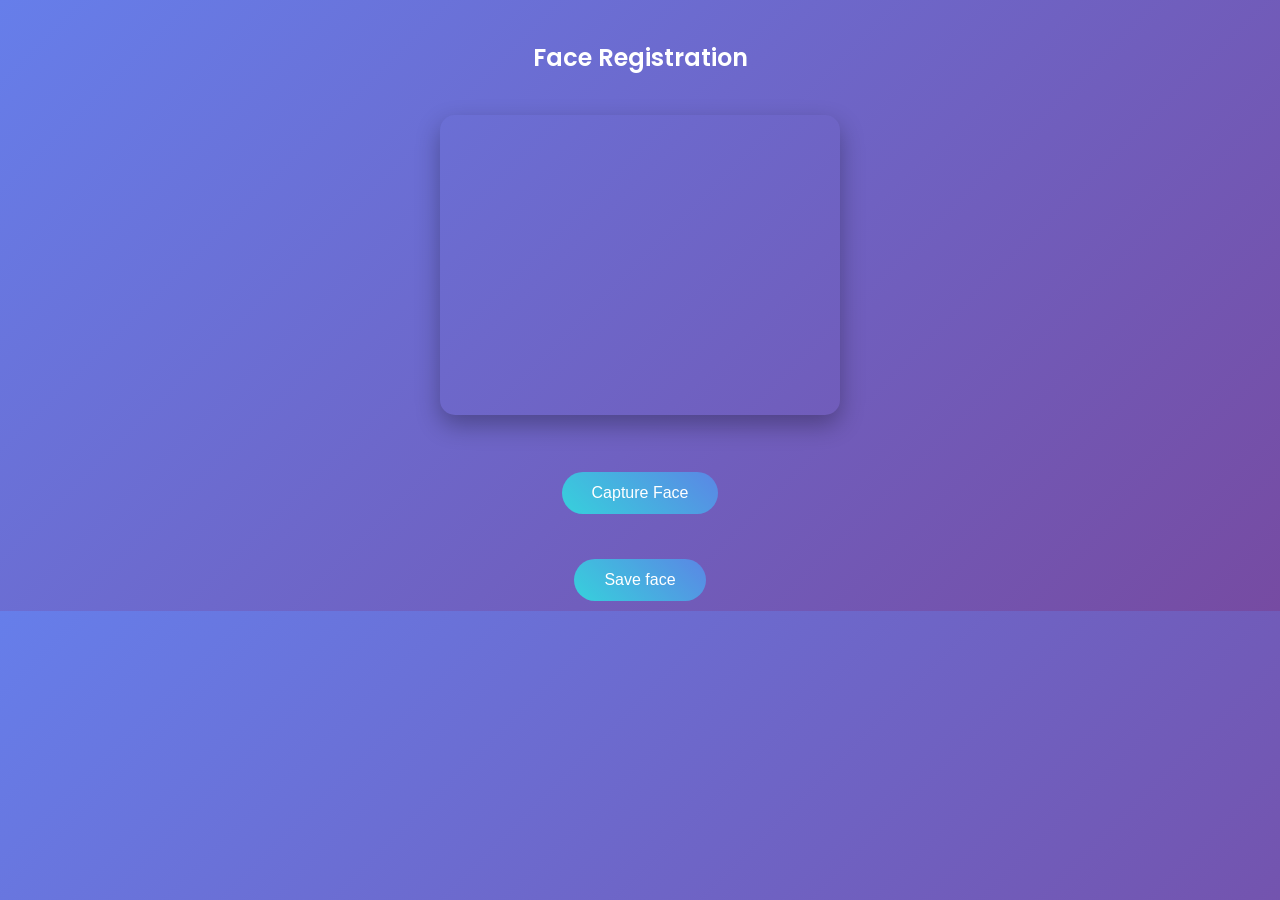
<file: templates/face_capture.html>
<!DOCTYPE html>
<html lang="en">
<head>
    <meta charset="UTF-8">
    <title>Face Capture</title>
    <link href="https://fonts.googleapis.com/css2?family=Poppins&display=swap" rel="stylesheet">
    <style>
        /* Font */
@import url('https://fonts.googleapis.com/css2?family=Poppins:wght@300;400;500;600&display=swap');

body {
    font-family: 'Poppins', sans-serif;
    text-align: center;
    margin: 0;
    background: linear-gradient(135deg, #667eea, #764ba2);
    color: white;
}

/* TITLE */
h2 {
    margin-top: 40px;
    font-weight: 600;
}

/* VIDEO CONTAINER */
video {
    border-radius: 15px;
    margin: 20px;
    box-shadow: 0 10px 25px rgba(0,0,0,0.3);
}

/* CANVAS */
canvas {
    border-radius: 15px;
    margin: 10px;
}

/* BUTTON */
button {
    display: inline-block;
    padding: 12px 30px;
    margin: 10px;
    border-radius: 30px;
    border: none;
    font-weight: 500;
    cursor: pointer;
    font-size: 1rem;
    color: white;
    background: linear-gradient(45deg, #36d1dc, #5b86e5);
    transition: all 0.3s ease;
}

/* BUTTON HOVER */
button:hover {
    transform: translateY(-2px);
    box-shadow: 0 6px 20px rgba(0,0,0,0.3);
}

/* FORM SPACING */
form {
    margin-top: 20px;
}

/* OPTIONAL: scanning glow effect */
video.scanning {
    box-shadow: 0 0 20px #00f2fe;
    animation: scan 1s infinite alternate;
}

@keyframes scan {
    from { box-shadow: 0 0 10px #00f2fe; }
    to { box-shadow: 0 0 25px #00f2fe; }
}
    </style>
</head>
<body>

<h2>Face Registration</h2>

<video id="video" width="400" height="300" autoplay></video>
<br>

<canvas id="canvas" width="400" height="300" style="display:none;"></canvas>

<form id="faceForm" method="POST" action="/save_face/{{ voter_id }}">
    <input type="hidden" name="face_data" id="face_data">
    <button type="button" onclick="capture()">Capture Face</button>
    <br><br>
    <button type="submit">Save face</button>
</form>

<script>

const video = document.getElementById("video");

navigator.mediaDevices.getUserMedia({ video: true })
.then(stream => {
    video.srcObject = stream;
})
.catch(err => {
    alert("Camera access denied!");
});

function capture() {

    const canvas = document.getElementById("canvas");
    const context = canvas.getContext("2d");

    context.drawImage(video, 0, 0, canvas.width, canvas.height);

    const dataURL = canvas.toDataURL("image/png");

    // STORE FACE DATA
    document.getElementById("face_data").value = dataURL;

    // DEBUG
    console.log("Captured!");

    alert("Face captured successfully!");
}

// PREVENT EMPTY SUBMISSION
document.getElementById("faceForm").addEventListener("submit", function(e) {

    const faceData = document.getElementById("face_data").value;

    console.log("Submitting...");
    console.log(faceData);

    if (!faceData || faceData === "") {

        e.preventDefault();

        alert("Please capture face first!");

    }

});

</script>

</body>
</html>
</file>
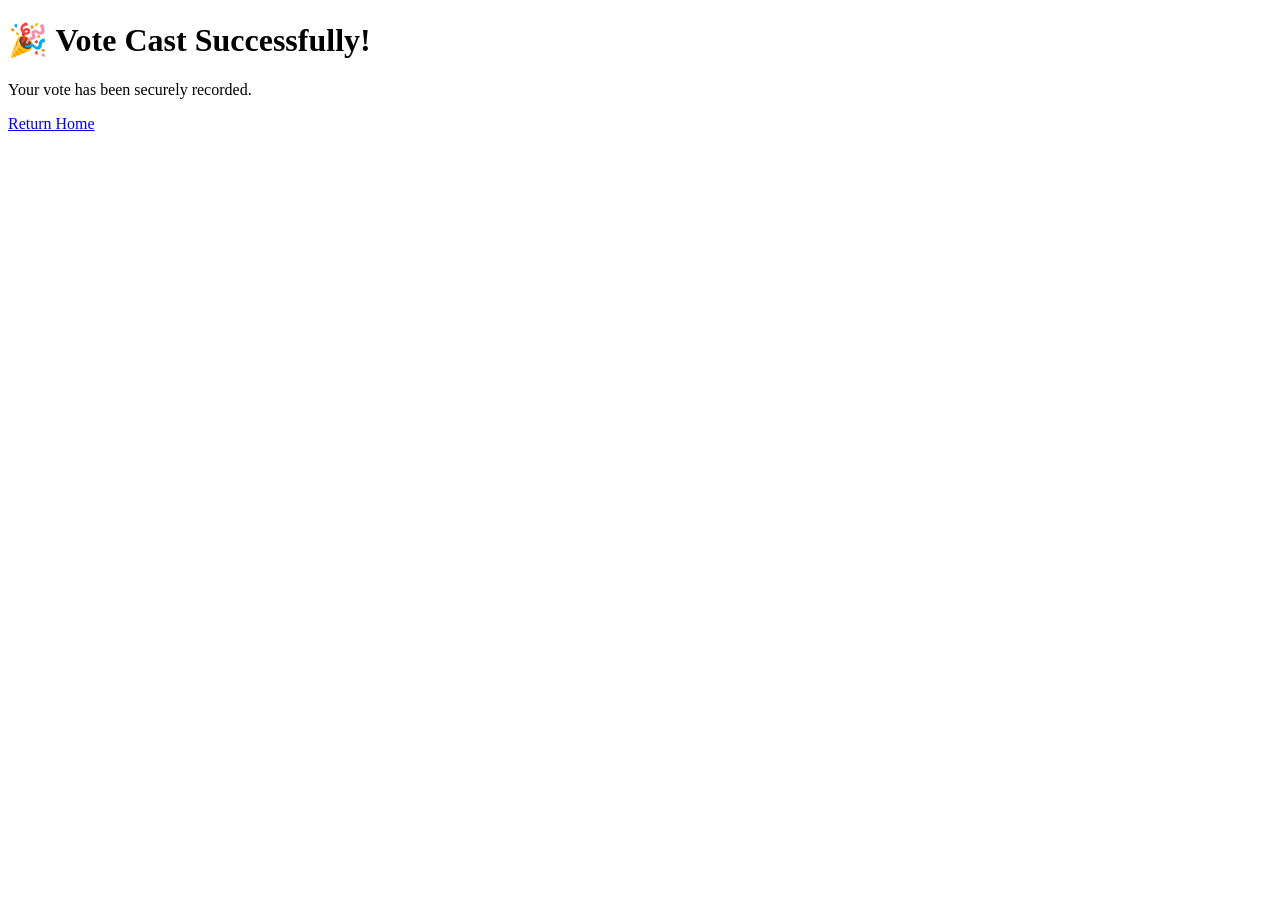
<file: templates/vote_success.html>
<!DOCTYPE html>
<html>
<head>
    <title>Vote Successful</title>
</head>
<body>

<h1>🎉 Vote Cast Successfully!</h1>

<p>Your vote has been securely recorded.</p>

<a href="/">Return Home</a>

</body>
</html>
</file>
